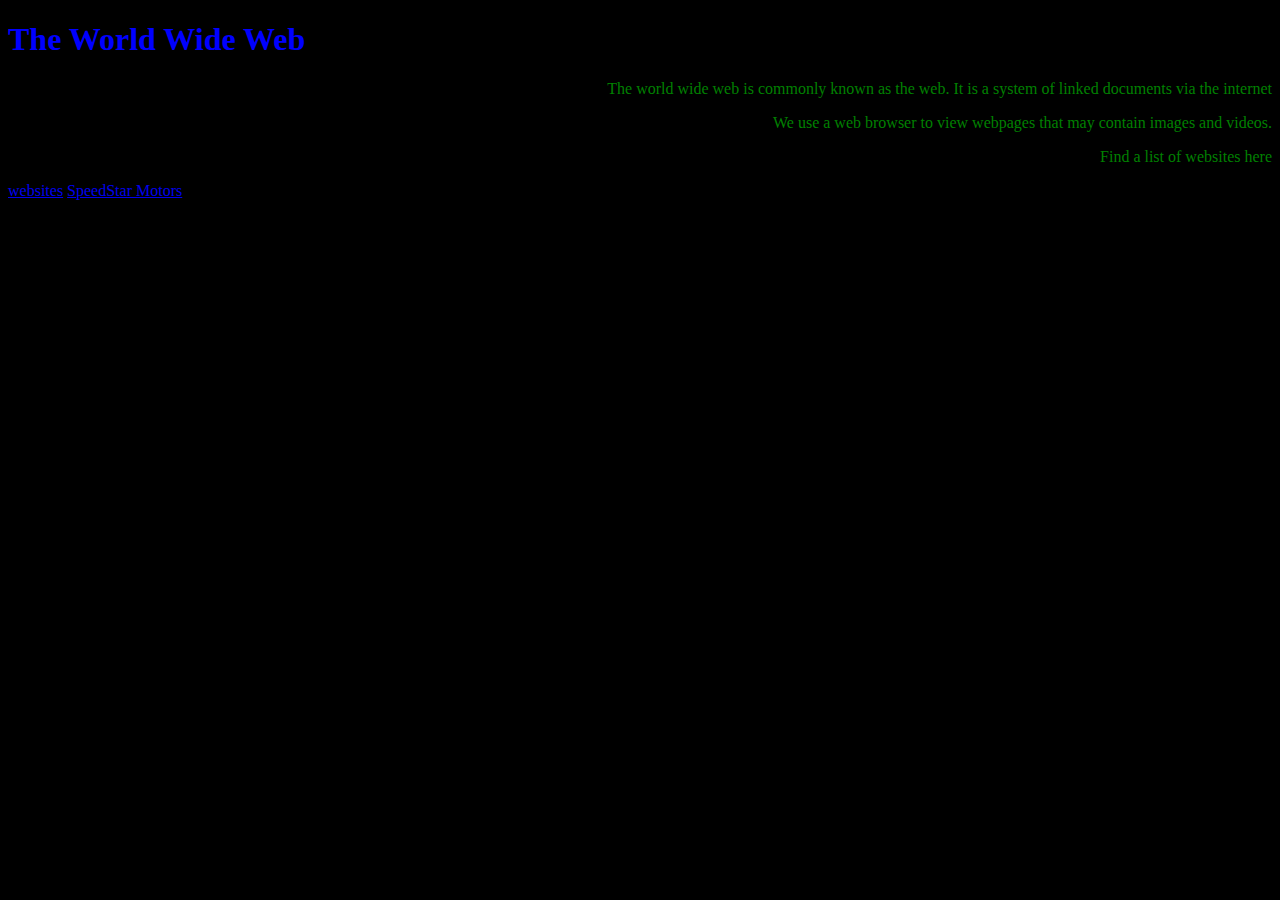
<file: index.html>
<!DOCTYPE HTML>
<HTML>
  <HEAD>
    <TITLE>Web Activity 1 </TITLE>
    <link href="style.css" rel="stylesheet">
  </HEAD>
  <body>
    <H1>The World Wide Web</H1>
    <p> The world wide web is commonly known as the web. It is a system of linked documents via the internet</p>
    <p> We use a web browser to view webpages that may contain images and videos.</p>
    <p>Find a list of websites here</p>
    <a href="activity1.html">websites</a>
    <a href="activity2.html">SpeedStar Motors</a>
  </body>
</HTML>
</file>
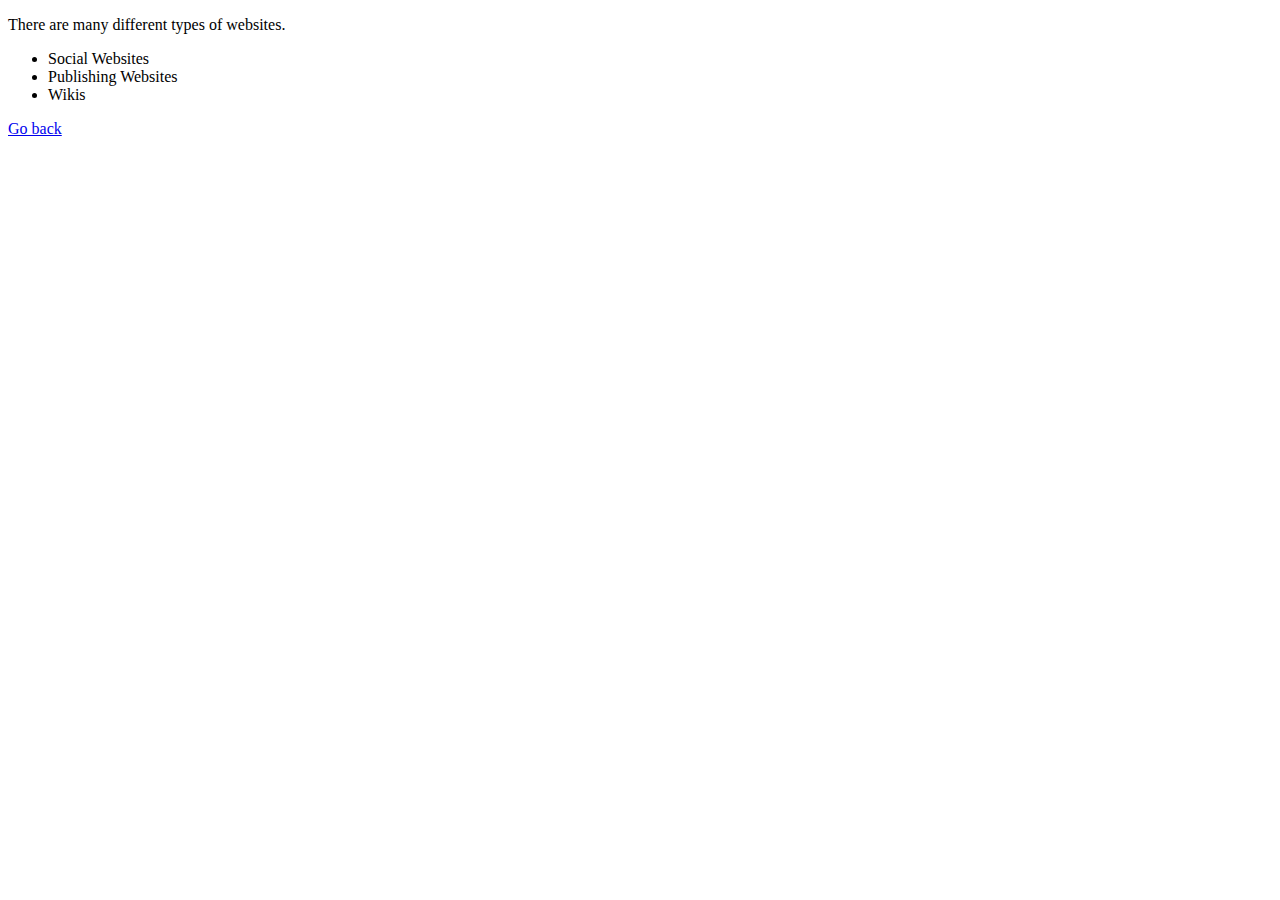
<file: activity1.html>
<!DOCTYPE HTML>
<HTML>
  <HEAD>
    <TITLE>Web Activity 2</TITLE>
    <BODY>
      <p> There are many different types of websites.</p>
      <ul>
        <li>Social Websites</li>
        <li>Publishing Websites</li>
        <li>Wikis</li>
      </ul>
      <a href="index.html">Go back</a>
    </BODY>
  </HEAD>
</HTML>
</file>
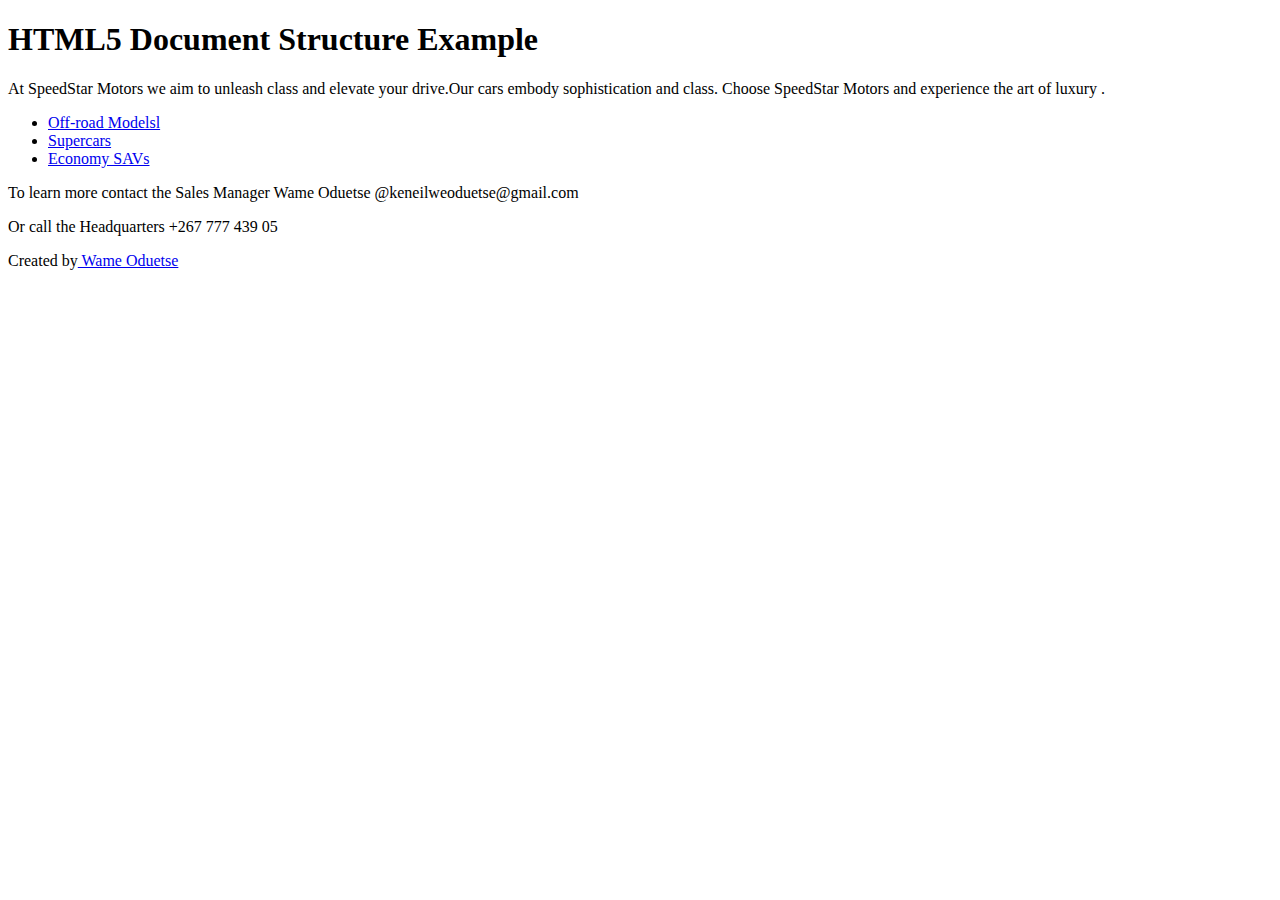
<file: activity2.html>
<!DOCTYPE html>  

<html>  
   <head> 
      <meta charset = "utf-8"> 
      <title>SpeedStar Motors</title> 
   </head> 
  
   <body> 
      <header role = "banner"> 
         <h1>HTML5 Document Structure Example</h1> 
         <p>At SpeedStar Motors we aim to unleash class and elevate your drive.Our cars embody sophistication and class. Choose SpeedStar Motors and experience the art of luxury .</p> 
      </header> 
   
      <nav> 
         <ul> 
            <li><a href = "https://www.hitechcars.co.bw/">Off-road Modelsl</a></li> 
            <li><a href = "https://www.augustmotorcars.com/">Supercars</a></li> 
            <li><a href = "https://www.srautogroup.com/">
            Economy SAVs</a></li> 
         </ul> 
      </nav> 
   
      <article> 
         <section> 
            <p>To learn more contact the Sales Manager Wame Oduetse @keneilweoduetse@gmail.com
            </p>
         </section> 
      </article> 
   
      <aside> 
         <p>Or call the Headquarters +267 777 439 05</p> 
      </aside> 
   
      <footer> 
         <p>Created by<a href = "https://www.koenigseggnb.com/"> Wame Oduetse </a></p> 
      </footer> 
   
   </body> 
</html>
</file>
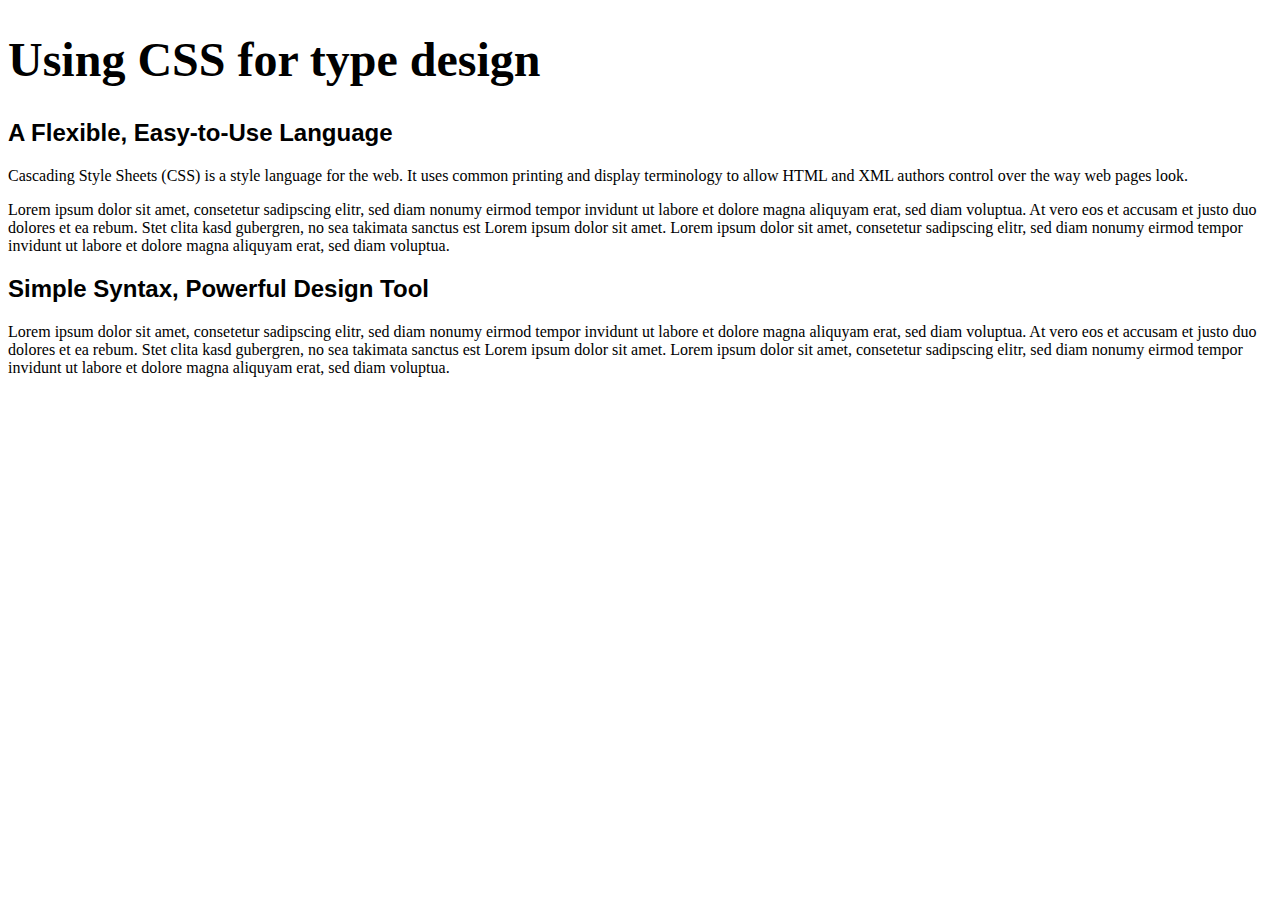
<file: typography.html>
<!DOCTYPE 
html>
<html>
<head>
<title>CSS Font Activity</title>
<meta content="text/html; charset=utf-8" http-equiv="Content-Type" />
  <style>
    h1 {
      font-size: 3em;
      font-family: georgia, serif;
}
   h2 {

font-size: 1.5em;

font-family: arial, helvetica, sans-serif;

   }
    .copy {

font-family: georgia, serif;

line-height: 1.5em;

margin-left: 20px;
    

</style>
</head>
<body>
<h1>Using CSS for type design</h1>
<h2>A Flexible, Easy-to-Use Language</h2>
<p>Cascading Style Sheets (CSS) is a style language for the web. It uses 
common printing and display terminology to allow HTML and XML authors 
control over the way web pages look.</p> 
<p>Lorem ipsum dolor sit amet, consetetur sadipscing elitr, sed diam 
nonumy eirmod tempor invidunt ut labore et dolore magna aliquyam erat, 
sed diam voluptua. At vero eos et accusam et justo duo dolores et ea rebum. 
Stet clita kasd gubergren, no sea takimata sanctus est Lorem ipsum dolor sit 
amet. Lorem ipsum dolor sit amet, consetetur sadipscing elitr, sed diam 
nonumy eirmod tempor invidunt ut labore et dolore magna aliquyam erat, 
sed diam voluptua.</p>
<h2>Simple Syntax, Powerful Design Tool</h2>
<p>Lorem ipsum dolor sit amet, consetetur sadipscing elitr, sed diam 
nonumy eirmod tempor invidunt ut labore et dolore magna aliquyam erat, 
sed diam voluptua. At vero eos et accusam et justo duo dolores et ea rebum. 
Stet clita kasd gubergren, no sea takimata sanctus est Lorem ipsum dolor sit 
amet. Lorem ipsum dolor sit amet, consetetur sadipscing elitr, sed diam 
nonumy eirmod tempor invidunt ut labore et dolore magna aliquyam erat, 
sed diam voluptua.</p> 
<!-- CSS Font activity #1 by Your Name -->
</body>
</html>
</file>
<file: style.css>
H1
{
  color:blue;
}
body
{
  background:black;
}
p
{
  text-align:right;
  color:green;
}
</file>
